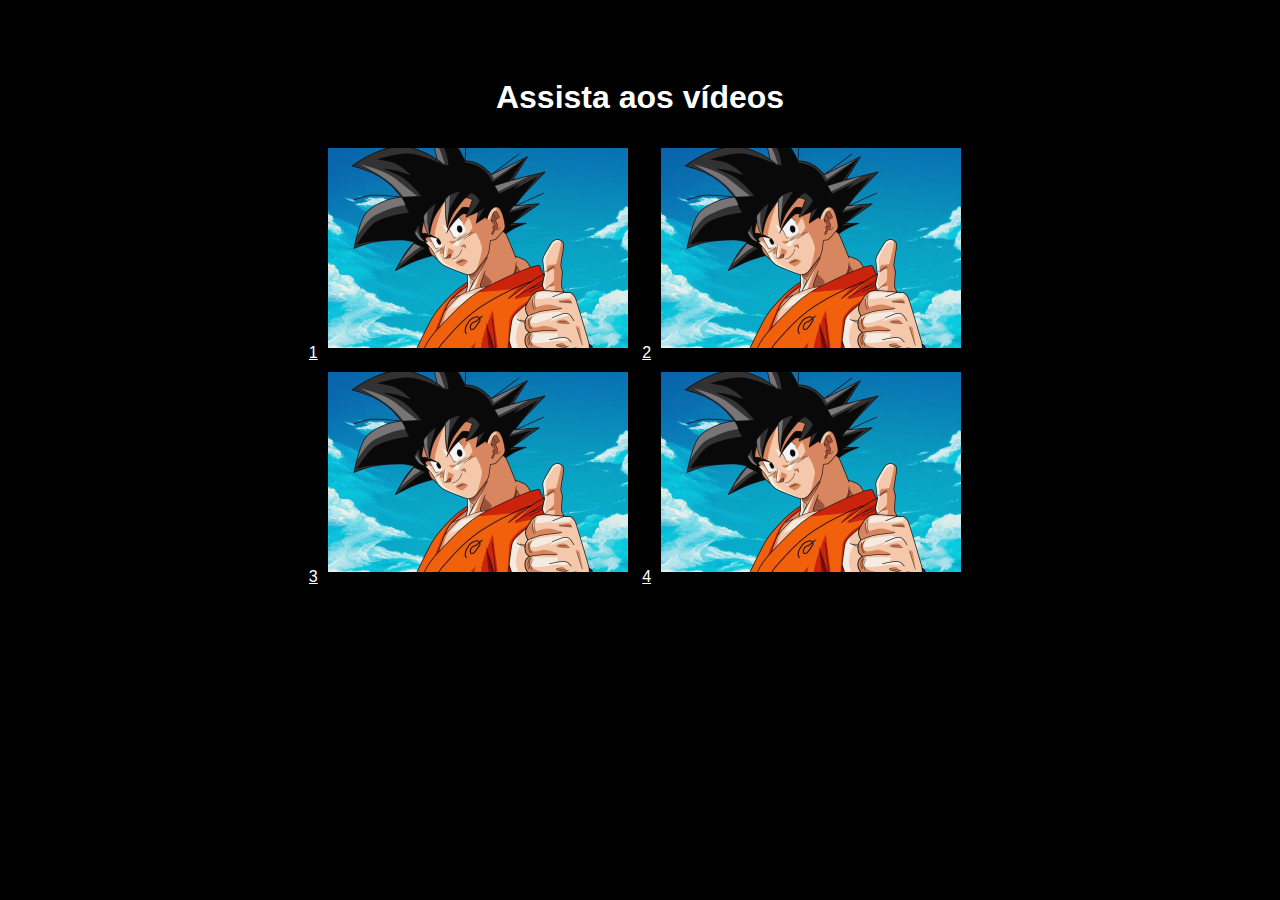
<file: exe02/index.html>
<!DOCTYPE html>
<html lang="pt-br">
<head>
    <meta charset="UTF-8">
    <meta name="viewport" content="width=device-width, initial-scale=1.0">
    <title>Document</title>
    <link rel="stylesheet" href="exe2.css">
    <meta name="description" content="descrição do meu site">
    <meta name="keywords" content="palavras,chave">
    <meta name="author" content="NerdFullStack">
</head>
<body>
    <h1>Assista aos vídeos</h1>

    <a href="video1.html" target="_self" rel="next">1<img src="/Imagens/goku.jpg" alt=""></a>

    <a href="video2.html" target="_self" rel="next">2<img src="/Imagens/goku.jpg" alt=""></a>
    <div>
    <a href="video3.html" target="_self" rel="next">3<img src="/Imagens/goku.jpg" alt=""></a>

    <a href="video4.html" target="_self" rel="next">4<img src="/Imagens/goku.jpg" alt=""></a>
    </div>
</body>
</html>
</file>
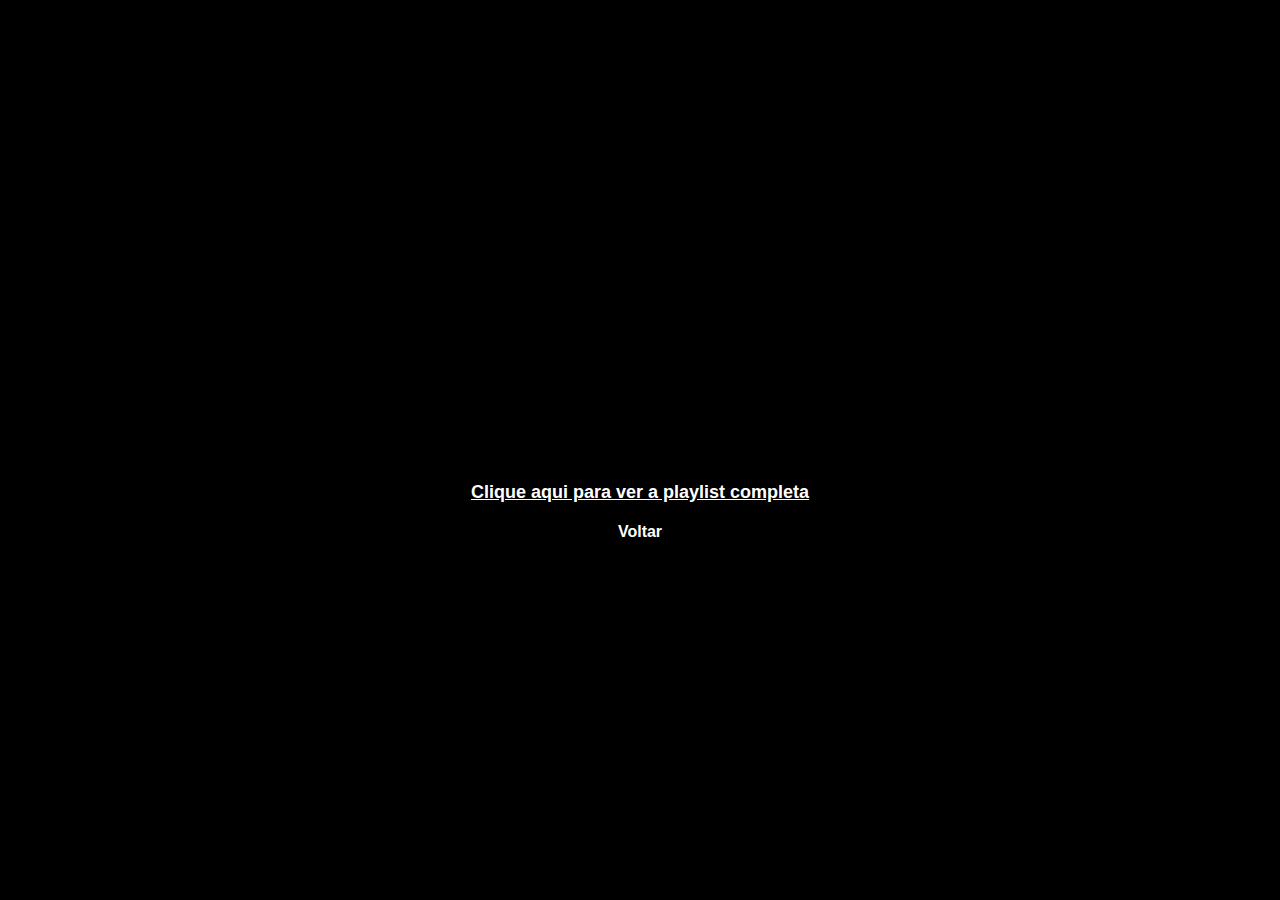
<file: exe02/video1.html>
<!DOCTYPE html>
<html lang="en">
<head>
    <meta charset="UTF-8">
    <meta name="viewport" content="width=device-width, initial-scale=1.0">
    <title>Document</title>
    <link rel="stylesheet" href="exe2.css">
</head>
<body>
    <iframe width="400" height="315" src="https://www.youtube.com/embed/Ejkb_YpuHWs" frameborder="0" allow="accelerometer; autoplay; clipboard-write; encrypted-media; gyroscope; picture-in-picture" allowfullscreen></iframe>

    <div class="playlist"><a href="https://www.youtube.com/watch?v=Ejkb_YpuHWs&list=PLHz_AreHm4dkZ9-atkcmcBaMZdmLHft8n" target="_blank" rel="external">Clique aqui para ver a playlist completa</a></div>

    <a class="voltar" href="index.html" target="_self" rel="prev">Voltar</a>
 
</body>
</html>
</file>
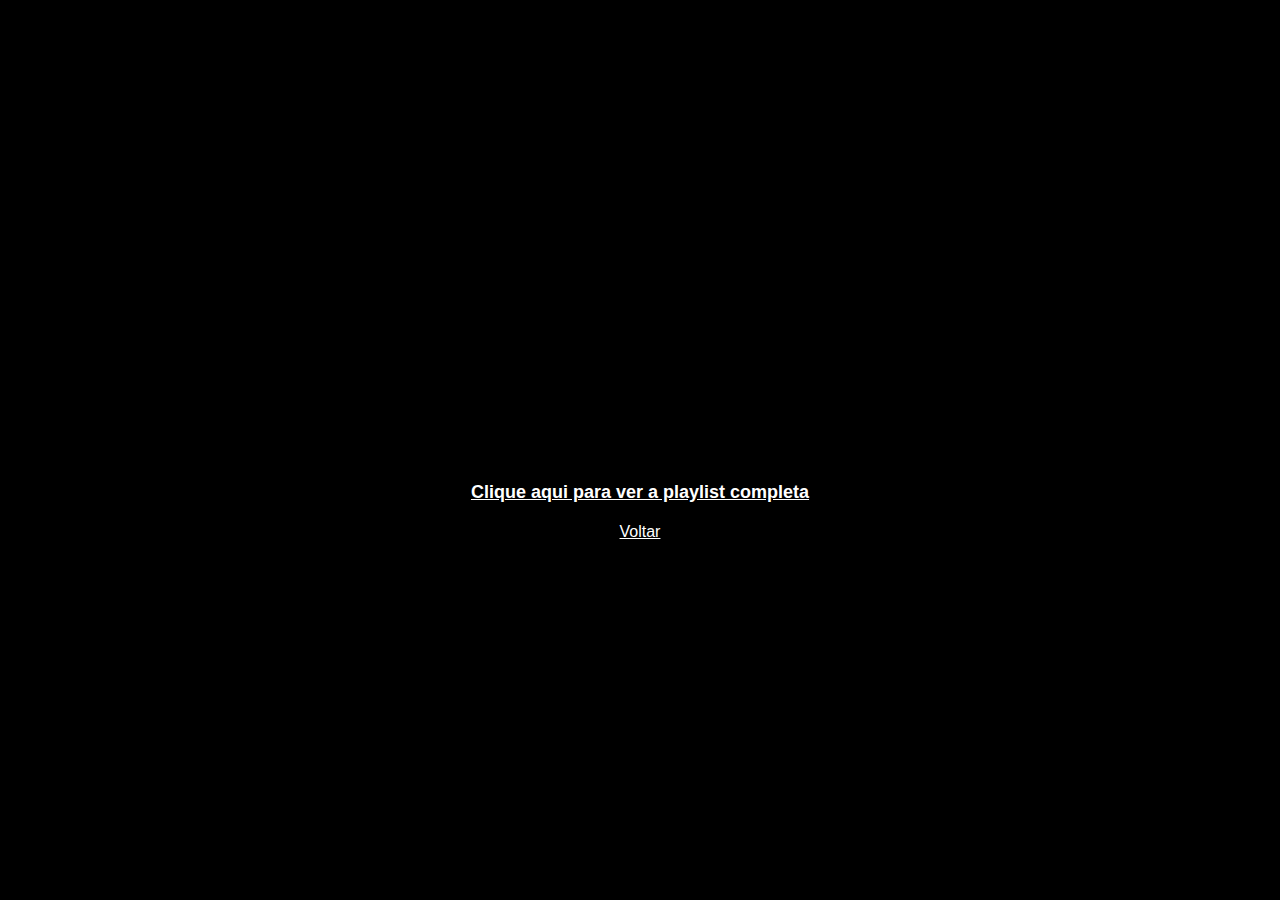
<file: exe02/video2.html>
<!DOCTYPE html>
<html lang="en">
<head>
    <meta charset="UTF-8">
    <meta name="viewport" content="width=device-width, initial-scale=1.0">
    <title>Document</title>
    <link rel="stylesheet" href="exe2.css">
</head>
<body>
    <iframe width="400" height="315" src="https://www.youtube.com/embed/6nN2EglOqCM" frameborder="0" allow="accelerometer; autoplay; clipboard-write; encrypted-media; gyroscope; picture-in-picture" allowfullscreen></iframe>

    <div class="playlist"><a href="https://www.youtube.com/watch?v=6nN2EglOqCM&list=PLHz_AreHm4dlIXleu20uwPWFOSswqLYbV" target="_blank" rel="external">Clique aqui para ver a playlist completa</a>
    </div>

    <a href="index.html" target="_self" rel="prev">Voltar</a>
</body>
</html>
</file>
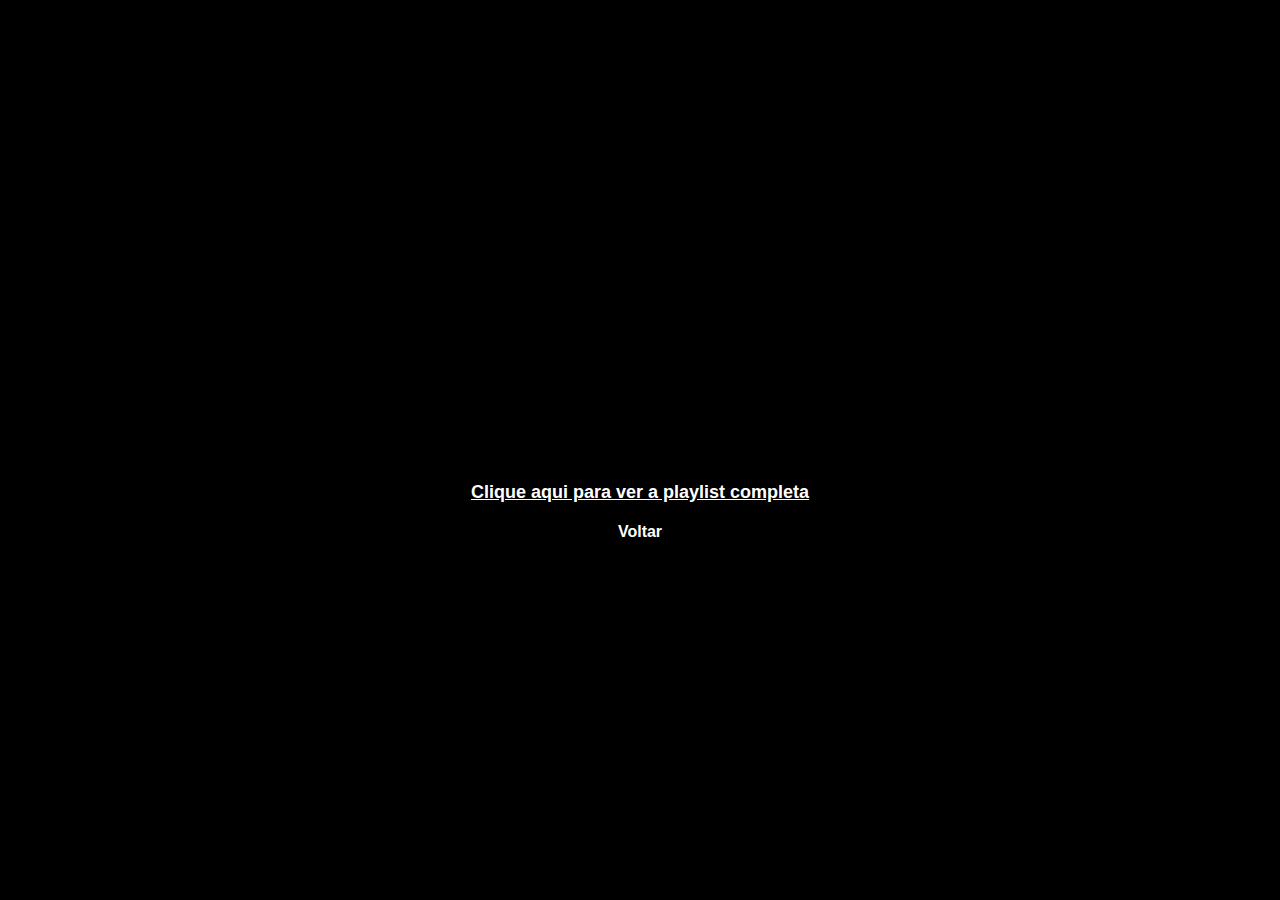
<file: exe02/video3.html>
<!DOCTYPE html>
<html lang="en">
<head>
    <meta charset="UTF-8">
    <meta name="viewport" content="width=device-width, initial-scale=1.0">
    <title>Document</title>
    <link rel="stylesheet" href="exe2.css">
</head>
<body>
    <iframe width="400" height="315" src="https://www.youtube.com/embed/X7WMSfEfZGg" frameborder="0" allow="accelerometer; autoplay; clipboard-write; encrypted-media; gyroscope; picture-in-picture" allowfullscreen></iframe>

    <div class="playlist"><a href="https://www.youtube.com/watch?v=X7WMSfEfZGg&list=PLHz_AreHm4dnGZ_nudmN4rvyLk2fHFRzy" target="_blank" rel="external">Clique aqui para ver a playlist completa</a></div>

    <a class="voltar" href="index.html">Voltar</a>
</body>
</html>
</file>
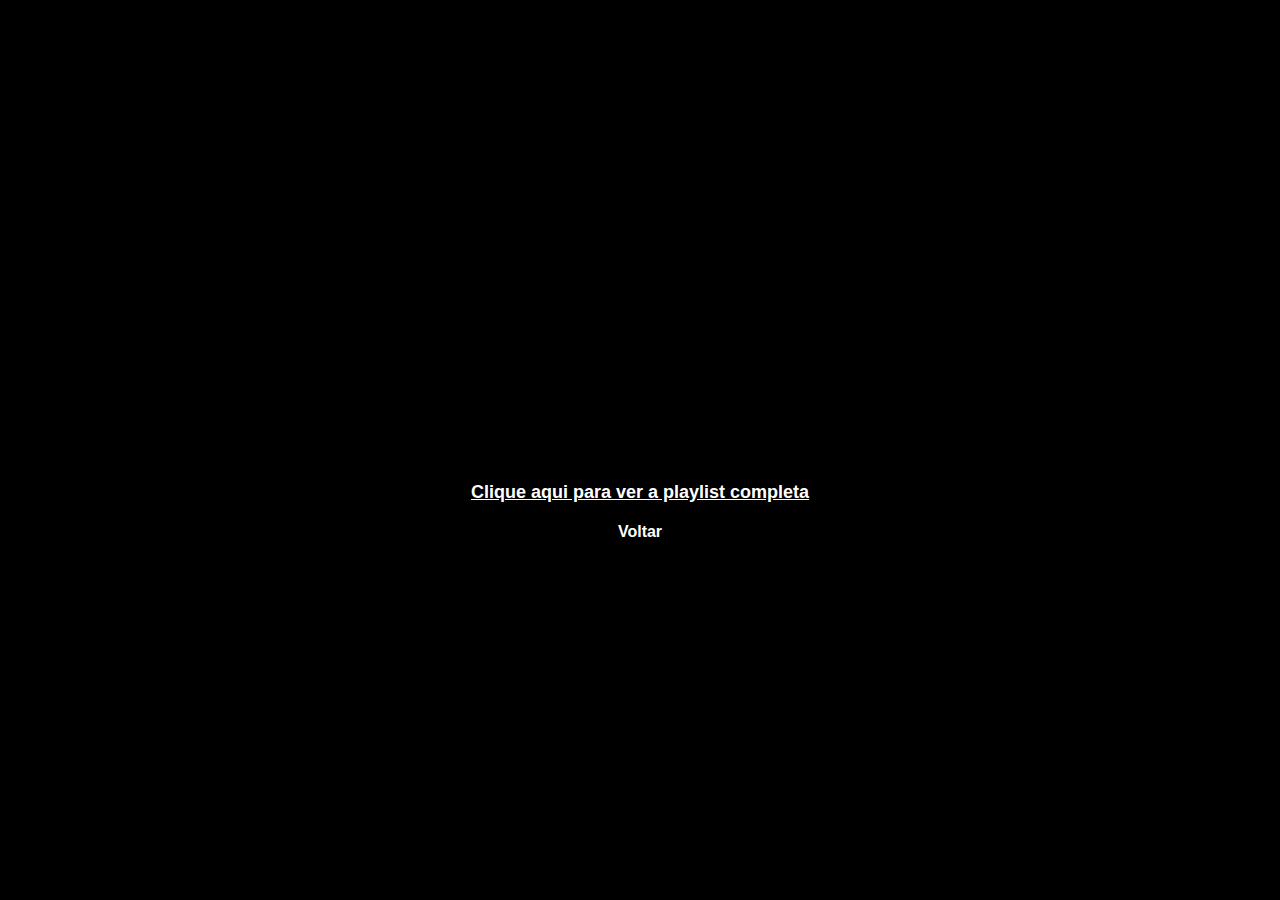
<file: exe02/video4.html>
<!DOCTYPE html>
<html lang="en">
<head>
    <meta charset="UTF-8">
    <meta name="viewport" content="width=device-width, initial-scale=1.0">
    <title>Document</title>
    <link rel="stylesheet" href="exe2.css">
</head>
<body>
    <iframe width="400" height="315" src="https://www.youtube.com/embed/ZcQ5WDUUB0o" frameborder="0" allow="accelerometer; autoplay; clipboard-write; encrypted-media; gyroscope; picture-in-picture" allowfullscreen></iframe>

    <div class="playlist"><a href="https://www.youtube.com/watch?v=ZcQ5WDUUB0o&list=PLHz_AreHm4dkZNE5PAYc0h4iVkqBCgBZR" target="_blank" rel="external">Clique aqui para ver a playlist completa</a></div>

    <a class="voltar" href="index.html">Voltar</a>
</body>
</html>
</file>
<file: exe02/exe2.css>
body{
    background-color: black;
    font-family: Verdana, Geneva, Tahoma, sans-serif;
    padding-top: 50px;
}
*{
    color: white;
    text-align: center;
}
a img{
    width: 300px;
    margin: 10px;
}
iframe{
    width: 600px;
    height: 400px;
}
.playlist{
    font-size: 18px;
    font-weight: bold;
    margin: 20px 0px;
}
.voltar{
    font-weight: bold;
    text-decoration: none;
}
</file>
